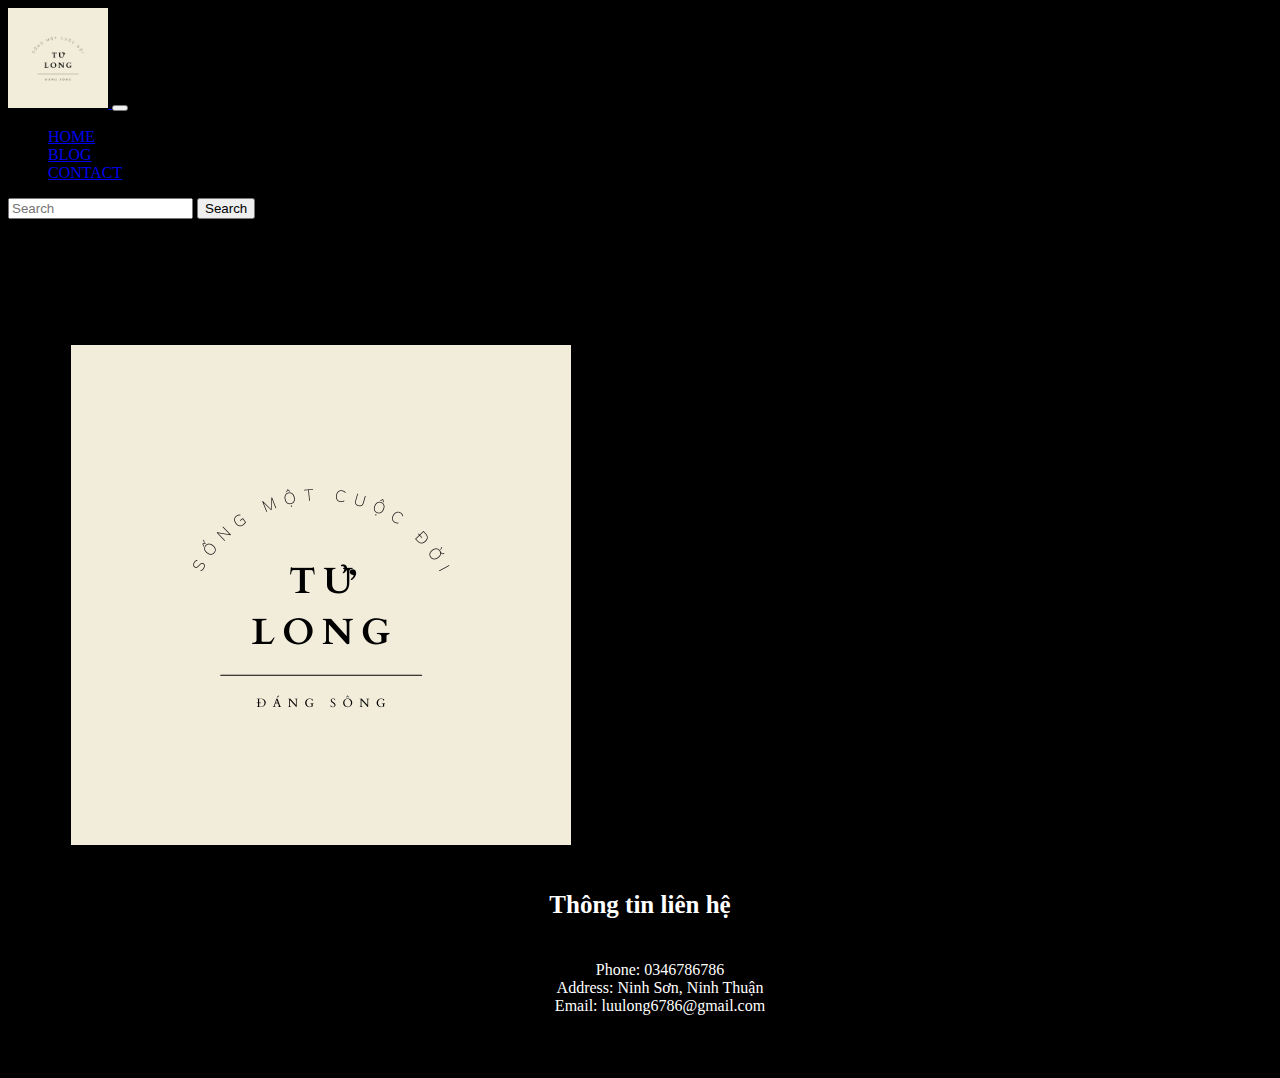
<file: contact.html>
<!doctype html>
<html lang="en">
  <head>
    <meta charset="utf-8">
    <meta name="viewport" content="width=device-width, initial-scale=1">
    <link href="https://cdn.jsdelivr.net/npm/bootstrap@5.1.1/dist/css/bootstrap.min.css" rel="stylesheet" integrity="sha384-F3w7mX95PdgyTmZZMECAngseQB83DfGTowi0iMjiWaeVhAn4FJkqJByhZMI3AhiU" crossorigin="anonymous">
    <link rel="stylesheet" href="contact.css" type="text/css">
    <title>Hướng dẫn du lịch Ninh Thuận</title>
    <meta name="Đăng ký tham quan Ninh Thuận" 
    content="Hướng dẫn viên du lịch tại Ninh Thuận">
  </head>
  <body>
    <div class="container">
        <nav class="navbar navbar-expand-sm navbar-dark bg-opacity-25">
            <div class="container-fluid" id="header">
                <a class="navbar-brand" href="#">
                    <img src="image/logo.png" alt="Tử Long" width="100" height="100" class="d-inline-block align-text-top">
                </a>
              <button class="navbar-toggler" type="button" data-bs-toggle="collapse" data-bs-target="#navbarSupportedContent" aria-controls="navbarSupportedContent" aria-expanded="false" aria-label="Toggle navigation">
                <span class="navbar-toggler-icon"></span>
              </button>
              <div class="collapse navbar-collapse" id="navbarSupportedContent">
                <ul class="navbar-nav ms-md-auto mb-2 mb-lg-0">
                  <li class="nav-item">
                    <a class="nav-link active" aria-current="page" href="index.html">HOME</a>
                  </li>
                  <li class="nav-item">
                    <a class="nav-link" href="#">BLOG</a>
                  </li>
                  <li class="nav-item">
                    <a class="nav-link" href="#">CONTACT</a>
                  </li>
                </ul>
                <form class="d-flex">
                  <input class="form-control me-2" type="search" placeholder="Search" aria-label="Search">
                  <button class="btn btn-outline-success" type="submit">Search</button>
                </form>
              </div>
            </div>
        </nav>
    </div>  
    
    <div class="row col-lg-6 m-lg-auto">
      <div class="col">
          <img src="image/logo.png" class="card-img-top" alt="Du lịch tự túc Ninh Thuận">
          <div class="card-body">
            <h5 class="card-title">Thông tin liên hệ</h5>
            <div class="card-text">
                <ul>
                  <li>Phone: 0346786786</li>
                  <li> Address: Ninh Sơn, Ninh Thuận</li>
                  <li> Email: luulong6786@gmail.com</li>
                </ul>
              </div>
          </div>       
        </div>
      </div>    
    <script src="https://cdn.jsdelivr.net/npm/@popperjs/core@2.9.3/dist/umd/popper.min.js" integrity="sha384-W8fXfP3gkOKtndU4JGtKDvXbO53Wy8SZCQHczT5FMiiqmQfUpWbYdTil/SxwZgAN" crossorigin="anonymous"></script>
    <script src="https://cdn.jsdelivr.net/npm/bootstrap@5.1.1/dist/js/bootstrap.min.js" integrity="sha384-skAcpIdS7UcVUC05LJ9Dxay8AXcDYfBJqt1CJ85S/CFujBsIzCIv+l9liuYLaMQ/" crossorigin="anonymous"></script>
  </body>
</html>
</file>
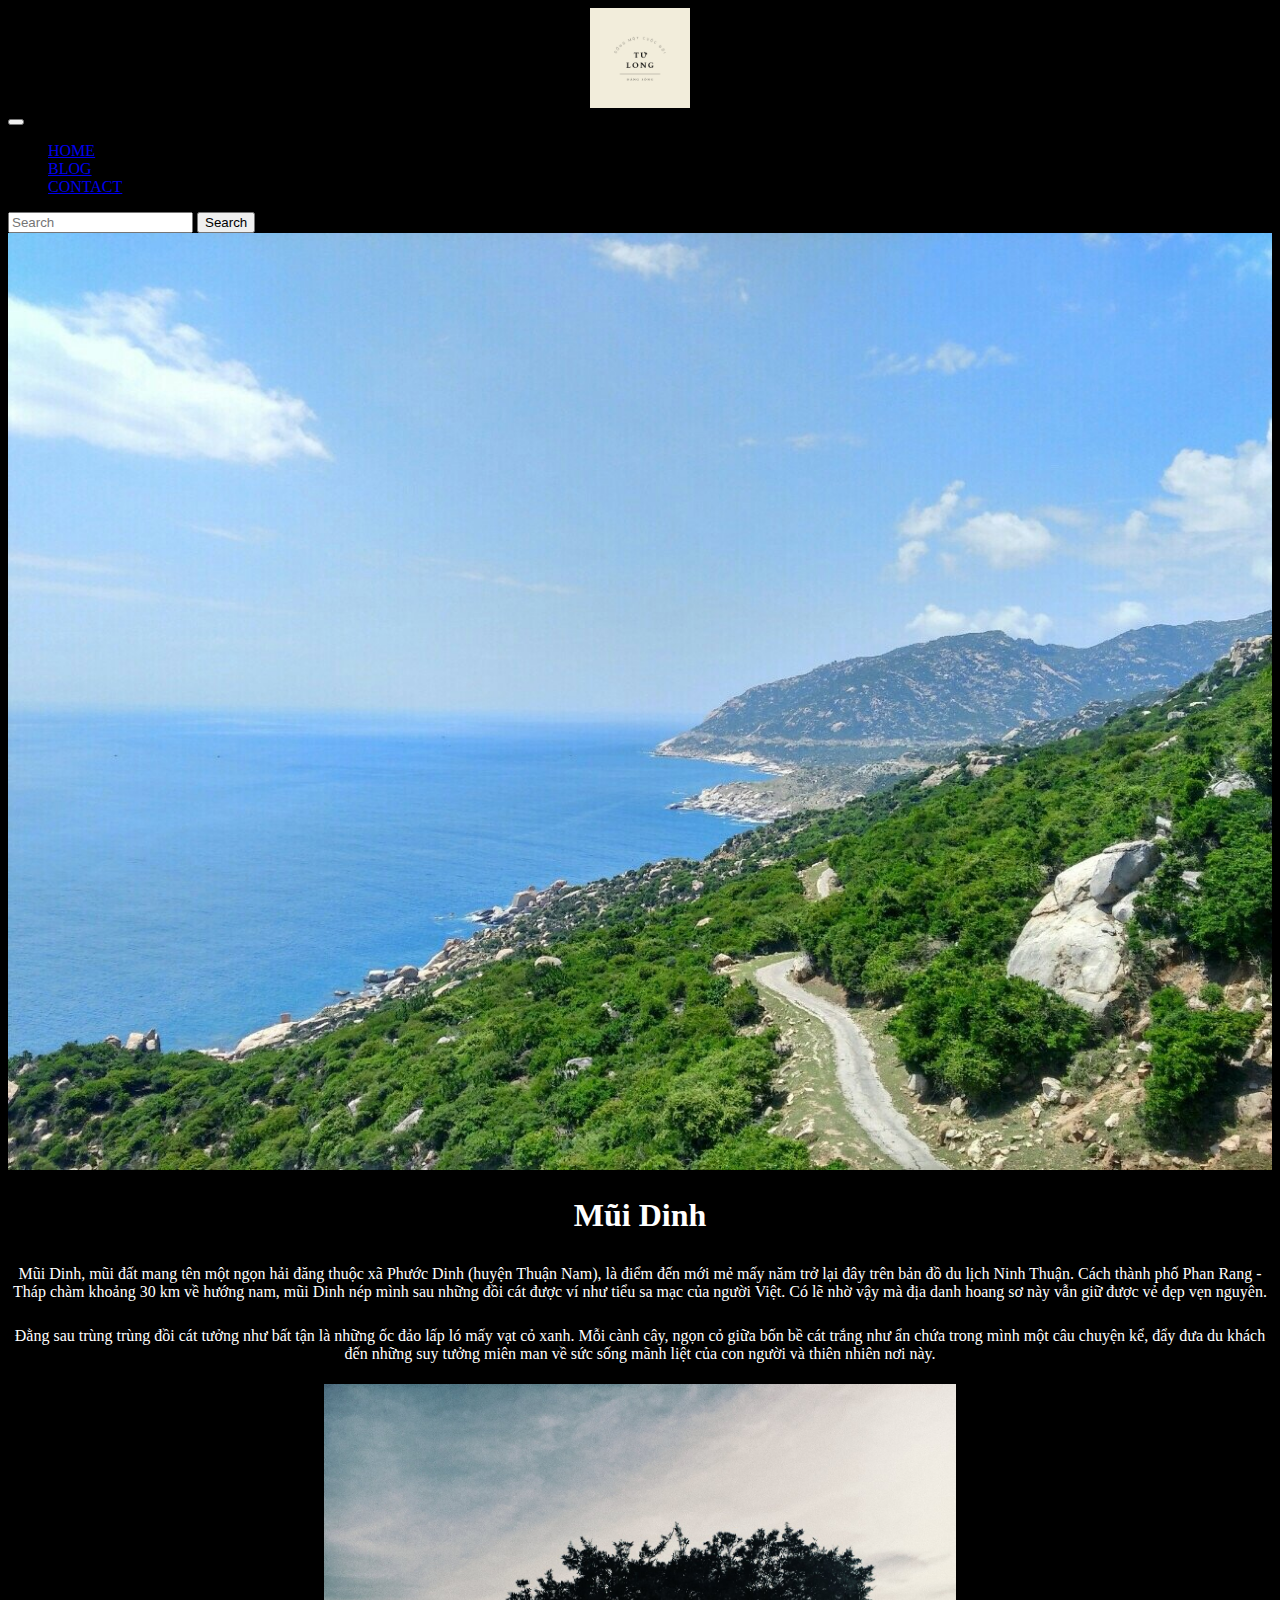
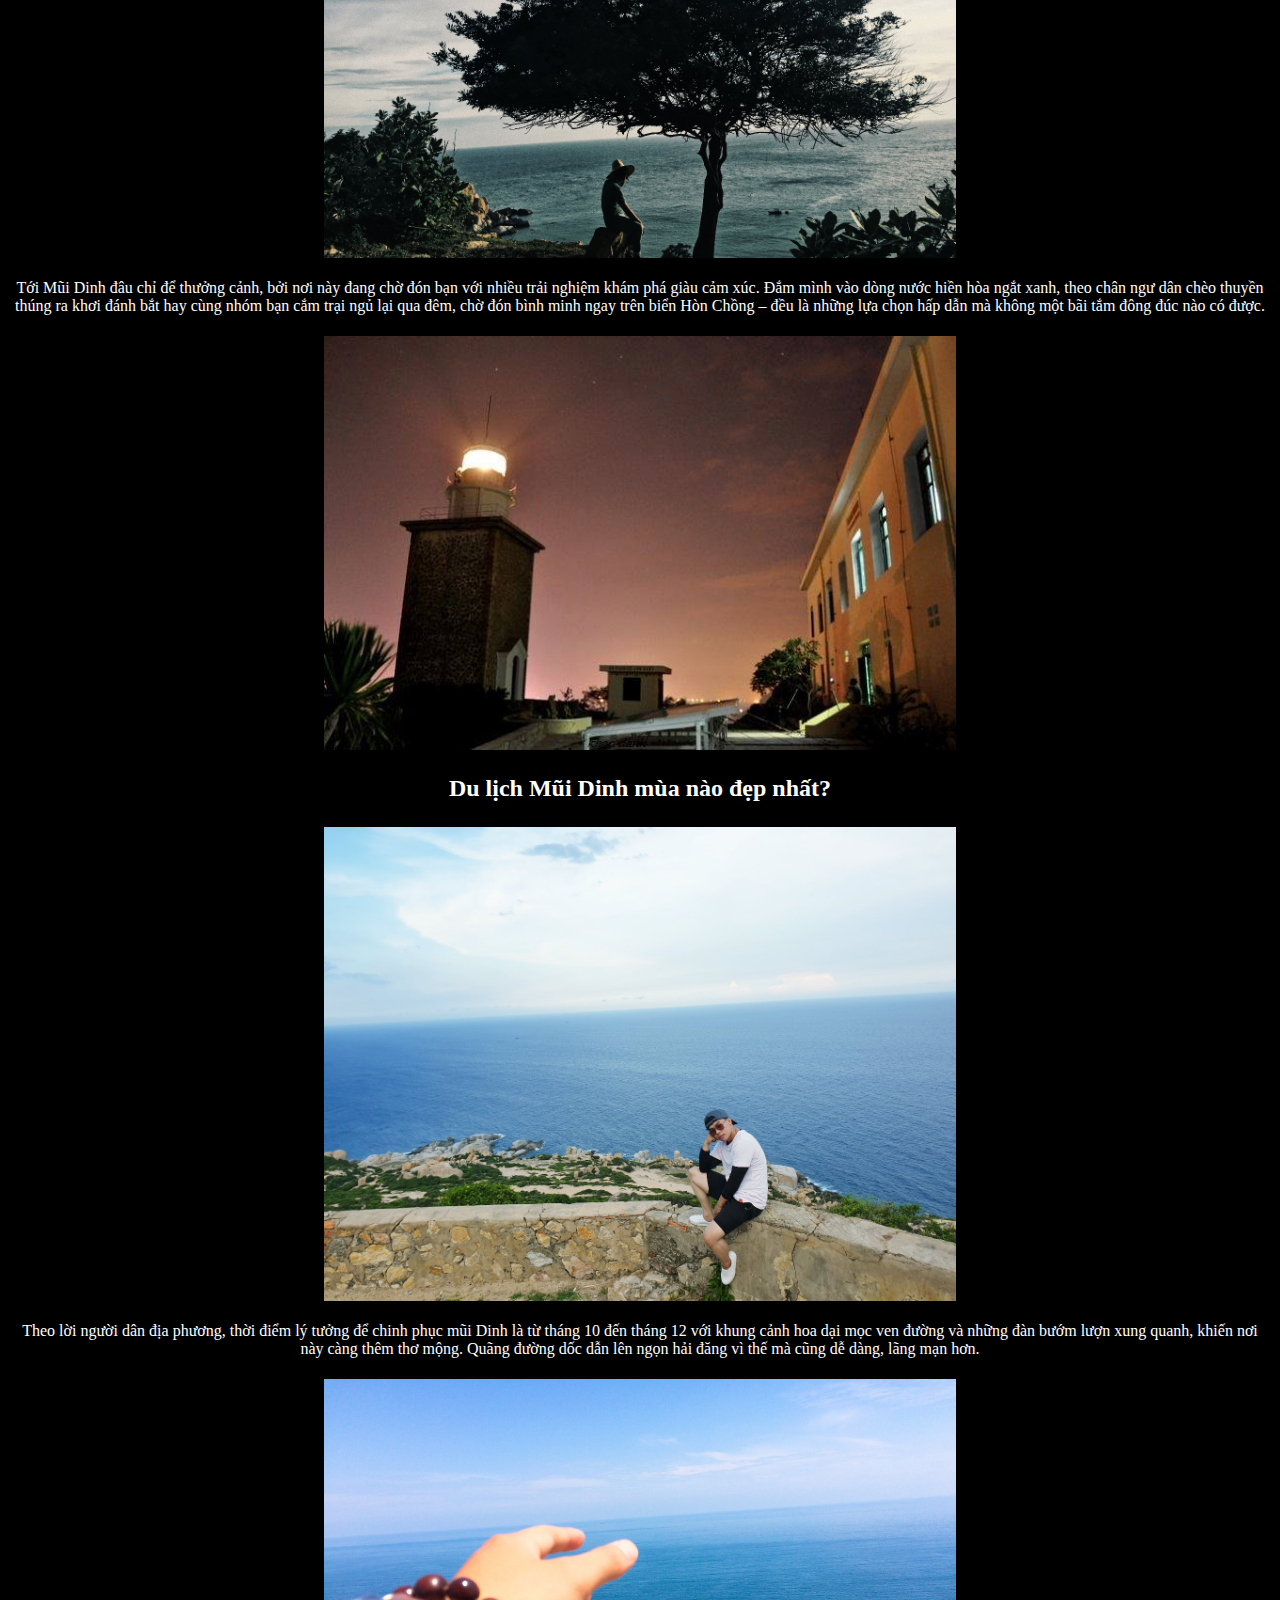
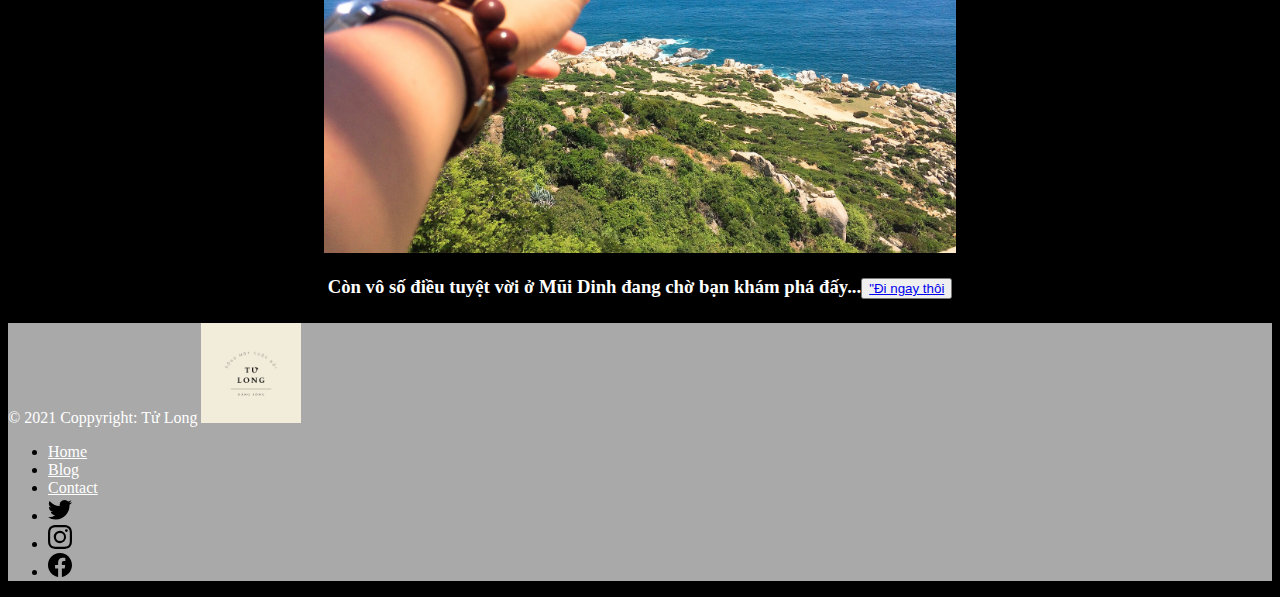
<file: muidinh.html>
<!doctype html>
<html lang="en">
  <head>
    <meta charset="utf-8">
    <meta name="viewport" content="width=device-width, initial-scale=1">
    <link href="https://cdn.jsdelivr.net/npm/bootstrap@5.1.1/dist/css/bootstrap.min.css" rel="stylesheet" integrity="sha384-F3w7mX95PdgyTmZZMECAngseQB83DfGTowi0iMjiWaeVhAn4FJkqJByhZMI3AhiU" crossorigin="anonymous">
    <link rel="stylesheet" href="stylemuidinh.css" type="text/css">
    <title>Ninh Thuận có gì</title>
    <meta name="Mũi Dinh" 
         content="Phong cảnh biển đẹp nhất Việt Nam">
  </head>
  <body>
  <div class="container">
        <nav class="navbar navbar-expand-sm navbar-dark bg-black">
            <div class="container-fluid" id="header">
                <a class="navbar-brand" href="#">
                    <img src="image/logo.png" alt="Đi đâu để trải nghiệm" width="100" height="100" class="d-inline-block align-text-top">
                </a>
              <button class="navbar-toggler" type="button" data-bs-toggle="collapse" data-bs-target="#navbarSupportedContent" aria-controls="navbarSupportedContent" aria-expanded="false" aria-label="Toggle navigation">
                <span class="navbar-toggler-icon"></span>
              </button>
              <div class="collapse navbar-collapse" id="navbarSupportedContent">
                <ul class="navbar-nav ms-md-auto mb-2 mb-lg-0">
                  <li class="nav-item">
                    <a class="nav-link active" aria-current="page" href="index.html">HOME</a>
                  </li>
                  <li class="nav-item">
                    <a class="nav-link" href="#">BLOG</a>
                  </li>
                  <li class="nav-item">
                    <a class="nav-link" href="contact.html">CONTACT</a>
                  </li>
                </ul>
                <form class="d-flex">
                  <input class="form-control me-2" type="search" placeholder="Search" aria-label="Search">
                  <button class="btn btn-outline-success" type="submit">Search</button>
                </form>
              </div>
            </div>
        </nav>
  </div>     
  <div class="container">
      <img src="image/muidinh (2).JPG" alt="Mui Dinh-Viet Nam" width=100% height="auto">
      <h1> Mũi Dinh</h1>
      <div class="maincontent">
      <p>
        Mũi Dinh, mũi đất mang tên một ngọn hải đăng thuộc xã Phước Dinh (huyện Thuận Nam), là điểm đến mới mẻ mấy năm trở lại đây trên bản đồ du lịch Ninh Thuận. Cách thành phố Phan Rang - Tháp chàm khoảng 30 km về hướng nam, mũi Dinh nép mình sau những đồi cát được ví như tiểu sa mạc của người Việt. Có lẽ nhờ vậy mà địa danh hoang sơ này vẫn giữ được vẻ đẹp vẹn nguyên.
      </p>
          <p>Đằng sau trùng trùng đồi cát tưởng như bất tận là những ốc đảo lấp ló mấy vạt cỏ xanh. Mỗi cành cây, ngọn cỏ giữa bốn bề cát trắng như ẩn chứa trong mình một câu chuyện kể, đẩy đưa du khách đến những suy tưởng miên man về sức sống mãnh liệt của con người và thiên nhiên nơi này.</p>      
         
      <img src="image/muidinhontop.JPG" alt="Mũi Dinh kỳ quan" width=50% height="auto">
      <p>
        Tới Mũi Dinh đâu chỉ để thưởng cảnh, bởi nơi này đang chờ đón bạn với nhiều trải nghiệm khám phá giàu cảm xúc. Đắm mình vào dòng nước hiền hòa ngắt xanh, theo chân ngư dân chèo thuyền thúng ra khơi đánh bắt hay cùng nhóm bạn cắm trại ngủ lại qua đêm, chờ đón bình minh ngay trên biển Hòn Chồng – đều là những lựa chọn hấp dẫn mà không một bãi tắm đông đúc nào có được.
      </p>
      <img src="image/muidinh.jpg" alt="Có nên đi Mũi Dinh" width=50% height="auto">
      <h2>
        Du lịch Mũi Dinh mùa nào đẹp nhất?
      </h2>
      <img src="image/muidinhlong.jpg" alt="Top bãi biển đẹp nhất Việt Nam" width=50% height="auto">
      <p>
        Theo lời người dân địa phương, thời điểm lý tưởng để chinh phục mũi Dinh là từ tháng 10 đến tháng 12 với khung cảnh hoa dại mọc ven đường và những đàn bướm lượn xung quanh, khiến nơi này càng thêm thơ mộng. Quãng đường dốc dẫn lên ngọn hải đăng vì thế mà cũng dễ dàng, lãng mạn hơn.
      </p>
      <img src="image/muidinhhand.JPG" alt="Du lịch Ninh Thuận" width=50% height="auto">
      <h3>Còn vô số điều tuyệt vời ở Mũi Dinh đang chờ bạn khám phá đấy...<span><button type="button" class="btn btn-info btn-outline-light m-md-auto"><a href="form.html" title="Tìm người dẫn đường Mũi Dinh">"Đi ngay thôi</a></button></span>
      </h3>
  </div>
  </div>
  <div class="footer" class="container-fluid">
                <footer class="d-flex flex-wrap justify-content-between align-items-center py-3 my-0 ms-3 border-top">
                    <span class="text-muted">&copy; 2021 Coppyright: Tử Long</span>
                  <a href="#header" class="col-md-4 d-flex align-items-center justify-content-sm-end mb-3 mb-md-0 me-md-auto link-dark text-decoration-none">
                    <img src="image/logo.png" alt="" width="100" height="100" class="d-inline-block align-text-top">
                  </a>
                  <ul class="nav col-md-4 justify-content-end">
                    <li class="nav-item"><a href="index.html" class="nav-link px-2 text-muted">Home</a></li>
                    <li class="nav-item"><a href="#" class="nav-link px-2 text-muted">Blog</a></li>
                    <li class="nav-item"><a href="contact.html" class="nav-link px-2 text-muted">Contact</a></li>
                    <li class="me-3"><a class="text-muted" href="#"><svg class="bi" width="24" height="24"><use xlink:href="#twitter"/></svg></a></li>
                    <li class="me-3"><a class="text-muted" href="#"><svg class="bi" width="24" height="24"><use xlink:href="#instagram"/></svg></a></li>
                    <li class="me-3"><a class="text-muted" href="#"><svg class="bi" width="24" height="24"><use xlink:href="#facebook"/></svg></a></li>
                  </ul>
                  <svg xmlns="http://www.w3.org/2000/svg" style="display: none;">
                    <symbol id="facebook" viewBox="0 0 16 16">
                      <path d="M16 8.049c0-4.446-3.582-8.05-8-8.05C3.58 0-.002 3.603-.002 8.05c0 4.017 2.926 7.347 6.75 7.951v-5.625h-2.03V8.05H6.75V6.275c0-2.017 1.195-3.131 3.022-3.131.876 0 1.791.157 1.791.157v1.98h-1.009c-.993 0-1.303.621-1.303 1.258v1.51h2.218l-.354 2.326H9.25V16c3.824-.604 6.75-3.934 6.75-7.951z"/>
                    </symbol>
                    <symbol id="instagram" viewBox="0 0 16 16">
                        <path d="M8 0C5.829 0 5.556.01 4.703.048 3.85.088 3.269.222 2.76.42a3.917 3.917 0 0 0-1.417.923A3.927 3.927 0 0 0 .42 2.76C.222 3.268.087 3.85.048 4.7.01 5.555 0 5.827 0 8.001c0 2.172.01 2.444.048 3.297.04.852.174 1.433.372 1.942.205.526.478.972.923 1.417.444.445.89.719 1.416.923.51.198 1.09.333 1.942.372C5.555 15.99 5.827 16 8 16s2.444-.01 3.298-.048c.851-.04 1.434-.174 1.943-.372a3.916 3.916 0 0 0 1.416-.923c.445-.445.718-.891.923-1.417.197-.509.332-1.09.372-1.942C15.99 10.445 16 10.173 16 8s-.01-2.445-.048-3.299c-.04-.851-.175-1.433-.372-1.941a3.926 3.926 0 0 0-.923-1.417A3.911 3.911 0 0 0 13.24.42c-.51-.198-1.092-.333-1.943-.372C10.443.01 10.172 0 7.998 0h.003zm-.717 1.442h.718c2.136 0 2.389.007 3.232.046.78.035 1.204.166 1.486.275.373.145.64.319.92.599.28.28.453.546.598.92.11.281.24.705.275 1.485.039.843.047 1.096.047 3.231s-.008 2.389-.047 3.232c-.035.78-.166 1.203-.275 1.485a2.47 2.47 0 0 1-.599.919c-.28.28-.546.453-.92.598-.28.11-.704.24-1.485.276-.843.038-1.096.047-3.232.047s-2.39-.009-3.233-.047c-.78-.036-1.203-.166-1.485-.276a2.478 2.478 0 0 1-.92-.598 2.48 2.48 0 0 1-.6-.92c-.109-.281-.24-.705-.275-1.485-.038-.843-.046-1.096-.046-3.233 0-2.136.008-2.388.046-3.231.036-.78.166-1.204.276-1.486.145-.373.319-.64.599-.92.28-.28.546-.453.92-.598.282-.11.705-.24 1.485-.276.738-.034 1.024-.044 2.515-.045v.002zm4.988 1.328a.96.96 0 1 0 0 1.92.96.96 0 0 0 0-1.92zm-4.27 1.122a4.109 4.109 0 1 0 0 8.217 4.109 4.109 0 0 0 0-8.217zm0 1.441a2.667 2.667 0 1 1 0 5.334 2.667 2.667 0 0 1 0-5.334z"/>
                    </symbol>
                    <symbol id="twitter" viewBox="0 0 16 16">
                      <path d="M5.026 15c6.038 0 9.341-5.003 9.341-9.334 0-.14 0-.282-.006-.422A6.685 6.685 0 0 0 16 3.542a6.658 6.658 0 0 1-1.889.518 3.301 3.301 0 0 0 1.447-1.817 6.533 6.533 0 0 1-2.087.793A3.286 3.286 0 0 0 7.875 6.03a9.325 9.325 0 0 1-6.767-3.429 3.289 3.289 0 0 0 1.018 4.382A3.323 3.323 0 0 1 .64 6.575v.045a3.288 3.288 0 0 0 2.632 3.218 3.203 3.203 0 0 1-.865.115 3.23 3.23 0 0 1-.614-.057 3.283 3.283 0 0 0 3.067 2.277A6.588 6.588 0 0 1 .78 13.58a6.32 6.32 0 0 1-.78-.045A9.344 9.344 0 0 0 5.026 15z"/>
                    </symbol>
                  </svg>
                </footer>
  </div>
  <script src="https://cdn.jsdelivr.net/npm/@popperjs/core@2.9.3/dist/umd/popper.min.js" integrity="sha384-W8fXfP3gkOKtndU4JGtKDvXbO53Wy8SZCQHczT5FMiiqmQfUpWbYdTil/SxwZgAN" crossorigin="anonymous"></script>
  <script src="https://cdn.jsdelivr.net/npm/bootstrap@5.1.1/dist/js/bootstrap.min.js" integrity="sha384-skAcpIdS7UcVUC05LJ9Dxay8AXcDYfBJqt1CJ85S/CFujBsIzCIv+l9liuYLaMQ/" crossorigin="anonymous"></script>
  </body>
</html>
</file>
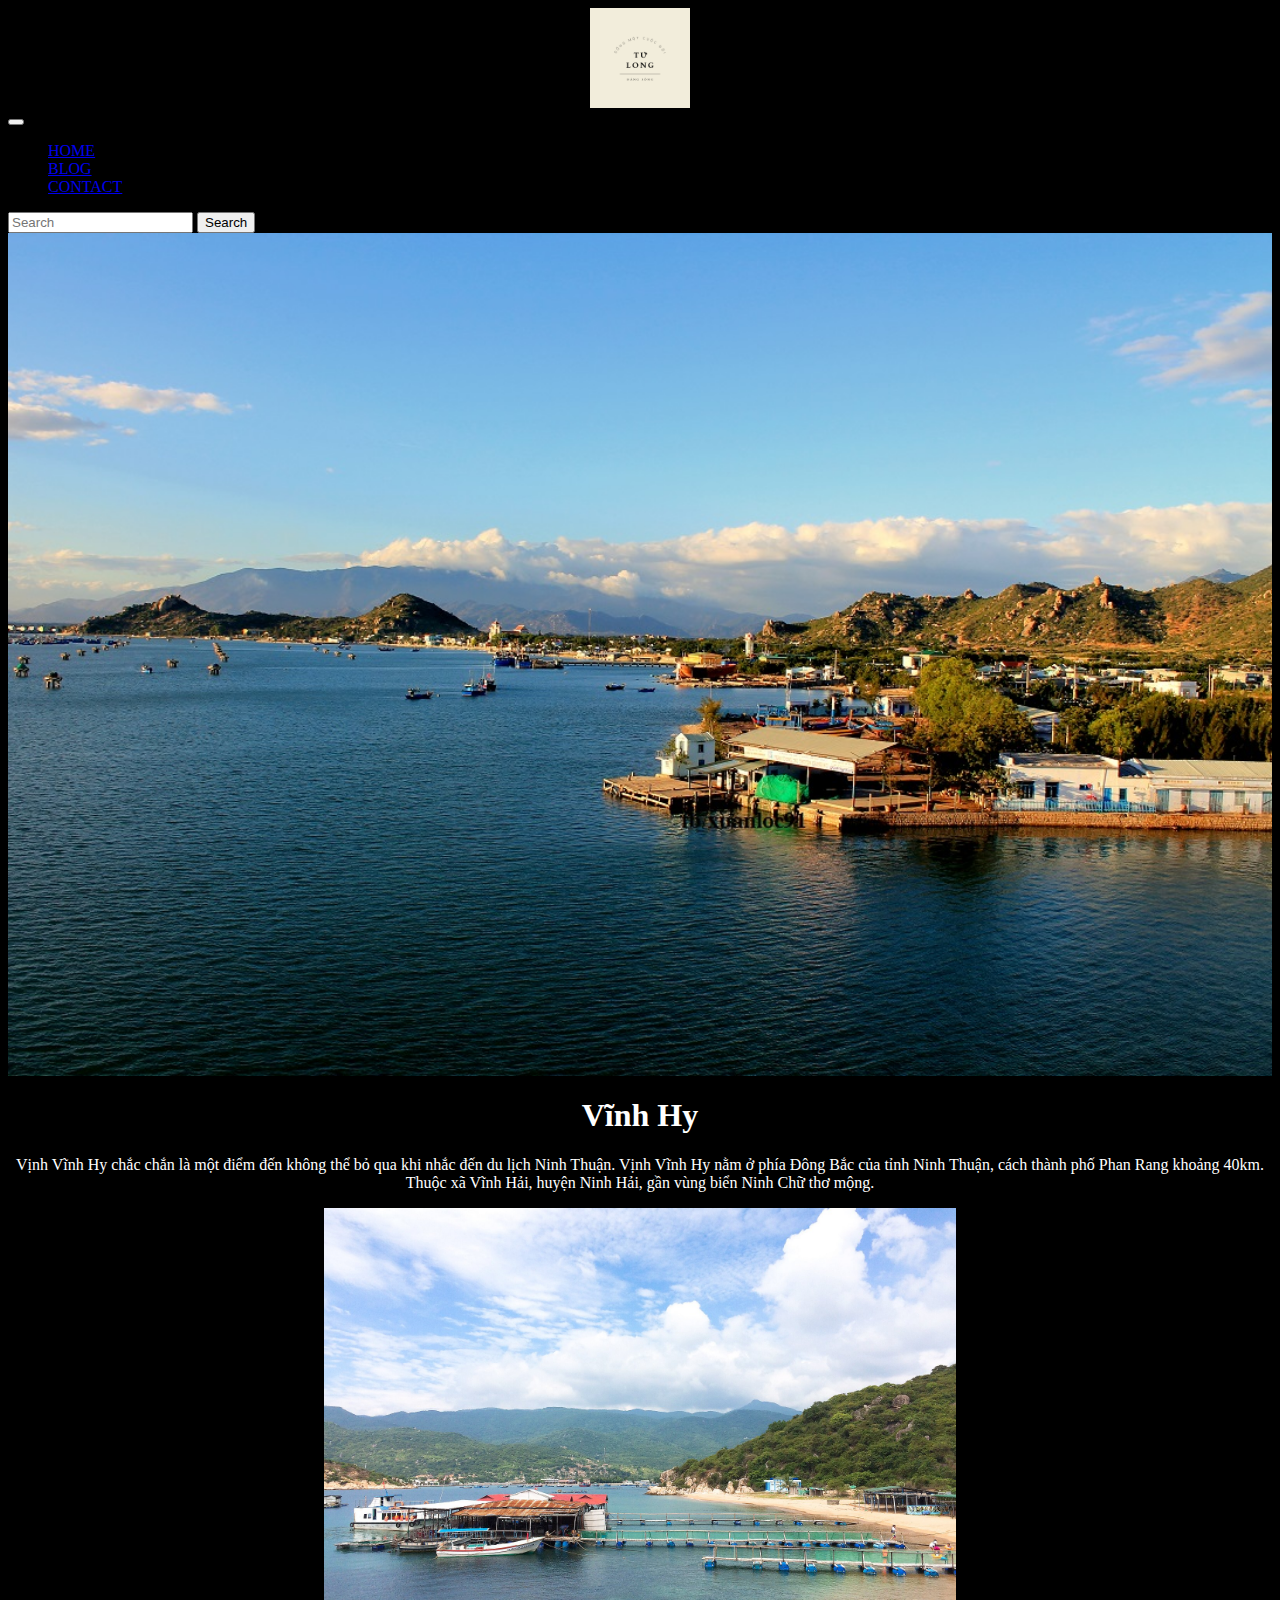
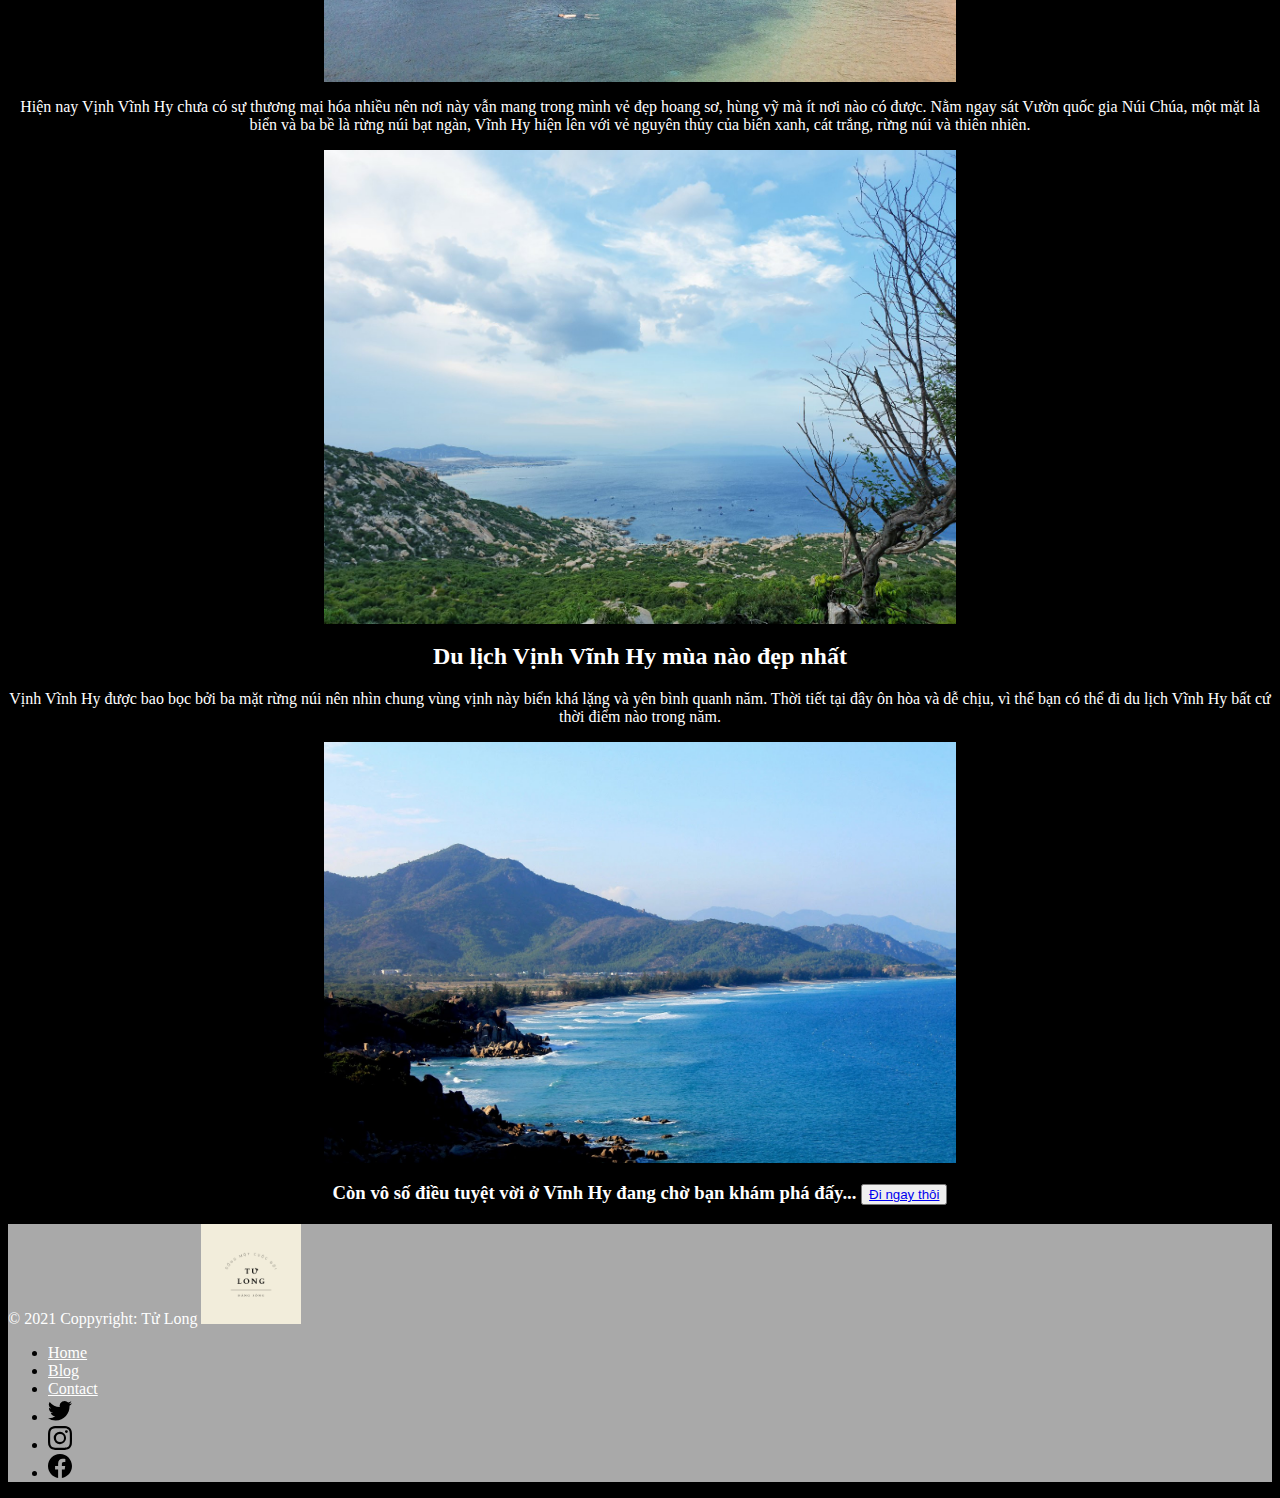
<file: vinhhy.html>
<!doctype html>
<html lang="en">
  <head>
    <meta charset="utf-8">
    <meta name="viewport" content="width=device-width, initial-scale=1">
    <link href="https://cdn.jsdelivr.net/npm/bootstrap@5.1.1/dist/css/bootstrap.min.css" rel="stylesheet" integrity="sha384-F3w7mX95PdgyTmZZMECAngseQB83DfGTowi0iMjiWaeVhAn4FJkqJByhZMI3AhiU" crossorigin="anonymous">
    <link rel="stylesheet" href="stylevinhhy.css" type="text/css">
    <title>Top vịnh đẹp nhất Việt Nam</title>
    <meta name="Vinh Vĩnh Hy" 
    content="Vịnh biển đẹp nhất sạch nhất hoang sơ nhất Việt Nam">
  </head>
  <body>
    <div class="container">
        <nav class="navbar navbar-expand-sm navbar-dark bg-black">
            <div class="container-fluid" id="header">
                <a class="navbar-brand" href="#">
                    <img src="image/logo.png" alt="Tử Long" width="100" height="100" class="d-inline-block align-text-top">
                </a>
              <button class="navbar-toggler" type="button" data-bs-toggle="collapse" data-bs-target="#navbarSupportedContent" aria-controls="navbarSupportedContent" aria-expanded="false" aria-label="Toggle navigation">
                <span class="navbar-toggler-icon"></span>
              </button>
              <div class="collapse navbar-collapse" id="navbarSupportedContent">
                <ul class="navbar-nav ms-md-auto mb-2 mb-lg-0">
                  <li class="nav-item">
                    <a class="nav-link active" aria-current="page" href="index.html">HOME</a>
                  </li>
                  <li class="nav-item">
                    <a class="nav-link" href="#">BLOG</a>
                  </li>
                  <li class="nav-item">
                    <a class="nav-link" href="contact.html">CONTACT</a>
                  </li>
                </ul>
                <form class="d-flex">
                  <input class="form-control me-2" type="search" placeholder="Search" aria-label="Search">
                  <button class="btn btn-outline-success" type="submit">Search</button>
                </form>
              </div>
            </div>
        </nav>
    </div>  
    <div class="container">
        <img src="image/vinhhy2.JPG" alt="Vĩnh Hy có gì chơi" width=100% height="auto">
        <h1> Vĩnh Hy</h1>
        <div class="maincontent">
        <p>
          Vịnh Vĩnh Hy chắc chắn là một điểm đến không thể bỏ qua khi nhắc đến du lịch Ninh Thuận. Vịnh Vĩnh Hy nằm ở phía Đông Bắc của tỉnh Ninh Thuận, cách thành phố Phan Rang khoảng 40km. Thuộc xã Vĩnh Hải, huyện Ninh Hải, gần vùng biển Ninh Chữ thơ mộng.
        </p>
        <img class="1"src="image/vinhhy (2).JPG" alt="Vĩnh Hy-Ninh Thuận" width=50% height="auto">
        <p>
          Hiện nay Vịnh Vĩnh Hy chưa có sự thương mại hóa nhiều nên nơi này vẫn mang trong mình vẻ đẹp hoang sơ, hùng vỹ mà ít nơi nào có được. Nằm ngay sát Vườn quốc gia Núi Chúa, một mặt là biển và ba bề là rừng núi bạt ngàn, Vĩnh Hy hiện lên với vẻ nguyên thủy của biển xanh, cát trắng, rừng núi và thiên nhiên.
        </p>
        <img src="image/vinhhy3.jpg" alt="Kỳ quan Vĩnh Hy" width=50% height="auto">
        <h2>
          Du lịch Vịnh Vĩnh Hy mùa nào đẹp nhất
        </h2>
        <p>
          Vịnh Vĩnh Hy được bao bọc bởi ba mặt rừng núi nên nhìn chung vùng vịnh này biển khá lặng và yên bình quanh năm. Thời tiết tại đây ôn hòa và dễ chịu, vì thế bạn có thể đi du lịch Vĩnh Hy bất cứ thời điểm nào trong năm.
        </p>
        <img src="image/vinhhy.jpg" alt="Vịnh biển đẹp nhất Việt Nam" width=50% height="auto">
        <h3>
          Còn vô số điều tuyệt vời ở Vĩnh Hy đang chờ bạn khám phá đấy...
          <span><button type="button" class="btn btn-info btn-outline-light m-md-auto"><a href="form.html" title="Đăng ký tư vấn du lịch Vĩnh Hy">Đi ngay thôi</a></button></span>
        </h3>
    </div>
    </div>
    <div class="footer" class="container-fluid">
                <footer class="d-flex flex-wrap justify-content-between align-items-center py-3 my-0 ms-3 border-top">
                    <span class="text-muted">&copy; 2021 Coppyright: Tử Long</span>
                  <a href="#header" class="col-md-4 d-flex align-items-center justify-content-sm-end mb-3 mb-md-0 me-md-auto link-dark text-decoration-none">
                    <img src="image/logo.png" alt="Hướng dẫn du lịch Vĩnh Hy" width="100" height="100" class="d-inline-block align-text-top">
                  </a>
                  <ul class="nav col-md-4 justify-content-end">
                    <li class="nav-item"><a href="#" class="nav-link px-2 text-muted">Home</a></li>
                    <li class="nav-item"><a href="#" class="nav-link px-2 text-muted">Blog</a></li>
                    <li class="nav-item"><a href="#" class="nav-link px-2 text-muted">Contact</a></li>
                    <li class="me-3"><a class="text-muted" href="#"><svg class="bi" width="24" height="24"><use xlink:href="#twitter"/></svg></a></li>
                    <li class="me-3"><a class="text-muted" href="#"><svg class="bi" width="24" height="24"><use xlink:href="#instagram"/></svg></a></li>
                    <li class="me-3"><a class="text-muted" href="#"><svg class="bi" width="24" height="24"><use xlink:href="#facebook"/></svg></a></li>
                  </ul>
                  <svg xmlns="http://www.w3.org/2000/svg" style="display: none;">
                    <symbol id="facebook" viewBox="0 0 16 16">
                      <path d="M16 8.049c0-4.446-3.582-8.05-8-8.05C3.58 0-.002 3.603-.002 8.05c0 4.017 2.926 7.347 6.75 7.951v-5.625h-2.03V8.05H6.75V6.275c0-2.017 1.195-3.131 3.022-3.131.876 0 1.791.157 1.791.157v1.98h-1.009c-.993 0-1.303.621-1.303 1.258v1.51h2.218l-.354 2.326H9.25V16c3.824-.604 6.75-3.934 6.75-7.951z"/>
                    </symbol>
                    <symbol id="instagram" viewBox="0 0 16 16">
                        <path d="M8 0C5.829 0 5.556.01 4.703.048 3.85.088 3.269.222 2.76.42a3.917 3.917 0 0 0-1.417.923A3.927 3.927 0 0 0 .42 2.76C.222 3.268.087 3.85.048 4.7.01 5.555 0 5.827 0 8.001c0 2.172.01 2.444.048 3.297.04.852.174 1.433.372 1.942.205.526.478.972.923 1.417.444.445.89.719 1.416.923.51.198 1.09.333 1.942.372C5.555 15.99 5.827 16 8 16s2.444-.01 3.298-.048c.851-.04 1.434-.174 1.943-.372a3.916 3.916 0 0 0 1.416-.923c.445-.445.718-.891.923-1.417.197-.509.332-1.09.372-1.942C15.99 10.445 16 10.173 16 8s-.01-2.445-.048-3.299c-.04-.851-.175-1.433-.372-1.941a3.926 3.926 0 0 0-.923-1.417A3.911 3.911 0 0 0 13.24.42c-.51-.198-1.092-.333-1.943-.372C10.443.01 10.172 0 7.998 0h.003zm-.717 1.442h.718c2.136 0 2.389.007 3.232.046.78.035 1.204.166 1.486.275.373.145.64.319.92.599.28.28.453.546.598.92.11.281.24.705.275 1.485.039.843.047 1.096.047 3.231s-.008 2.389-.047 3.232c-.035.78-.166 1.203-.275 1.485a2.47 2.47 0 0 1-.599.919c-.28.28-.546.453-.92.598-.28.11-.704.24-1.485.276-.843.038-1.096.047-3.232.047s-2.39-.009-3.233-.047c-.78-.036-1.203-.166-1.485-.276a2.478 2.478 0 0 1-.92-.598 2.48 2.48 0 0 1-.6-.92c-.109-.281-.24-.705-.275-1.485-.038-.843-.046-1.096-.046-3.233 0-2.136.008-2.388.046-3.231.036-.78.166-1.204.276-1.486.145-.373.319-.64.599-.92.28-.28.546-.453.92-.598.282-.11.705-.24 1.485-.276.738-.034 1.024-.044 2.515-.045v.002zm4.988 1.328a.96.96 0 1 0 0 1.92.96.96 0 0 0 0-1.92zm-4.27 1.122a4.109 4.109 0 1 0 0 8.217 4.109 4.109 0 0 0 0-8.217zm0 1.441a2.667 2.667 0 1 1 0 5.334 2.667 2.667 0 0 1 0-5.334z"/>
                    </symbol>
                    <symbol id="twitter" viewBox="0 0 16 16">
                      <path d="M5.026 15c6.038 0 9.341-5.003 9.341-9.334 0-.14 0-.282-.006-.422A6.685 6.685 0 0 0 16 3.542a6.658 6.658 0 0 1-1.889.518 3.301 3.301 0 0 0 1.447-1.817 6.533 6.533 0 0 1-2.087.793A3.286 3.286 0 0 0 7.875 6.03a9.325 9.325 0 0 1-6.767-3.429 3.289 3.289 0 0 0 1.018 4.382A3.323 3.323 0 0 1 .64 6.575v.045a3.288 3.288 0 0 0 2.632 3.218 3.203 3.203 0 0 1-.865.115 3.23 3.23 0 0 1-.614-.057 3.283 3.283 0 0 0 3.067 2.277A6.588 6.588 0 0 1 .78 13.58a6.32 6.32 0 0 1-.78-.045A9.344 9.344 0 0 0 5.026 15z"/>
                    </symbol>
                  </svg>
                </footer>
    </div>
    <script src="https://cdn.jsdelivr.net/npm/@popperjs/core@2.9.3/dist/umd/popper.min.js" integrity="sha384-W8fXfP3gkOKtndU4JGtKDvXbO53Wy8SZCQHczT5FMiiqmQfUpWbYdTil/SxwZgAN" crossorigin="anonymous"></script>
    <script src="https://cdn.jsdelivr.net/npm/bootstrap@5.1.1/dist/js/bootstrap.min.js" integrity="sha384-skAcpIdS7UcVUC05LJ9Dxay8AXcDYfBJqt1CJ85S/CFujBsIzCIv+l9liuYLaMQ/" crossorigin="anonymous"></script>
  </body>
</html>
</file>
<file: contact.css>
body{
    background-color: black
}

@import url('https://fonts.googleapis.com/css2?family=Bonheur+Royale&family=Ephesis&display=swap');

.text-muted {
    color:white !important;
}
div.footer{
    background-color: darkgrey !important;
    padding:0;
}
.row{
    margin:5%;
    padding-top:5%;
   
}
div.card-body ul li{
    text-align: center;
    color: white;
    list-style: none;
}
.card-title{
    color: white;
    text-align: center;
    font-size: 25px;
}
</file>
<file: stylemuidinh.css>
body{
    background-color:black;
}

@import url('https://fonts.googleapis.com/css2?family=Bonheur+Royale&family=Ephesis&display=swap');

.text-muted {
    color:white !important;
}
div.footer{
    background-color: darkgrey !important;
    padding:0;
}

div.container h1,h2,h3, p{
    color:white;
    text-align: center;
    padding: 5px;
}

.container img{
    margin-left: auto;
    margin-right: auto;
    display: block;
}
</file>
<file: stylevinhhy.css>
body{
    background-color:black;
}

@import url('https://fonts.googleapis.com/css2?family=Bonheur+Royale&family=Ephesis&display=swap');

.text-muted {
    color:white !important;
}
div.footer{
    background-color: darkgrey !important;
    padding:0;
}
.container h1, h2, h3, p{
    color:white;
    text-align: center;
}
.container img{
    margin-left: auto;
    margin-right: auto;
    display: block;
}
</file>
